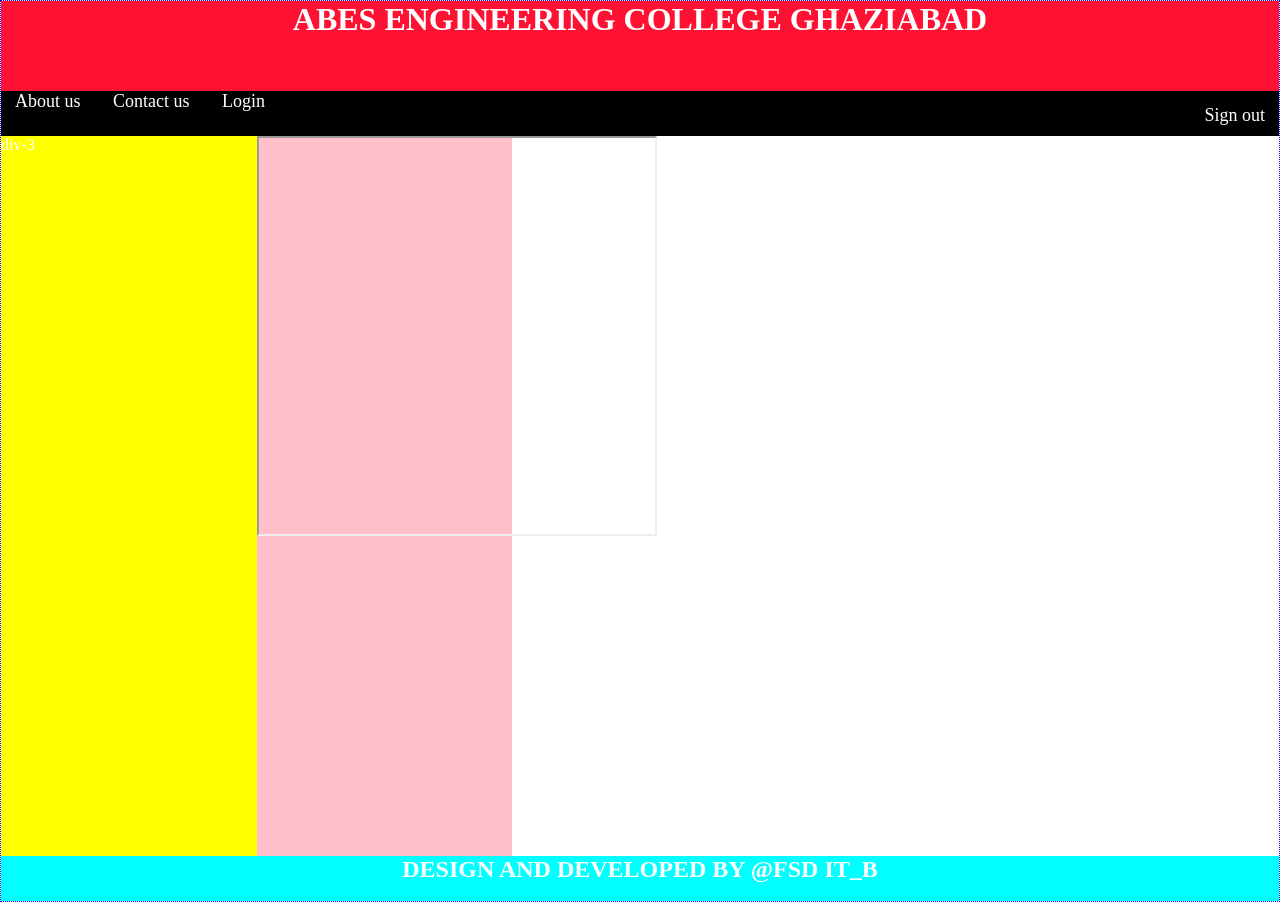
<file: HTML/flex1.html>
<!DOCTYPE html>
<html lang="en">
<head>
    <meta charset="UTF-8">
    <meta name="viewport" content="width=device-width, initial-scale=1.0">
    <title>ABES Main Page</title>
    <link rel="stylesheet" href="style.css">
</head>
<body>
    <div class="flex-container">
        <div class="header">
            <h1><center>ABES ENGINEERING COLLEGE GHAZIABAD</center></h1>
        </div>
        <div class="nav">
            <a href="#">About us </a>
            <a href="#">Contact us </a>
            <a href="/HTML/login.html">Login</a>
            <a href="#" style="float:right">Sign out </a>
        </div>
        <div class="left">div-3</div>
        <div class="right">
            <div class="right"><iframe name="right" width="400px" height="400px"></iframe></div>
        </div>
        <div class="footer">
           <h2><center>DESIGN AND DEVELOPED BY @FSD IT_B</center></h2>
        </div>
    </div>
    
</body>
</html>
</file>
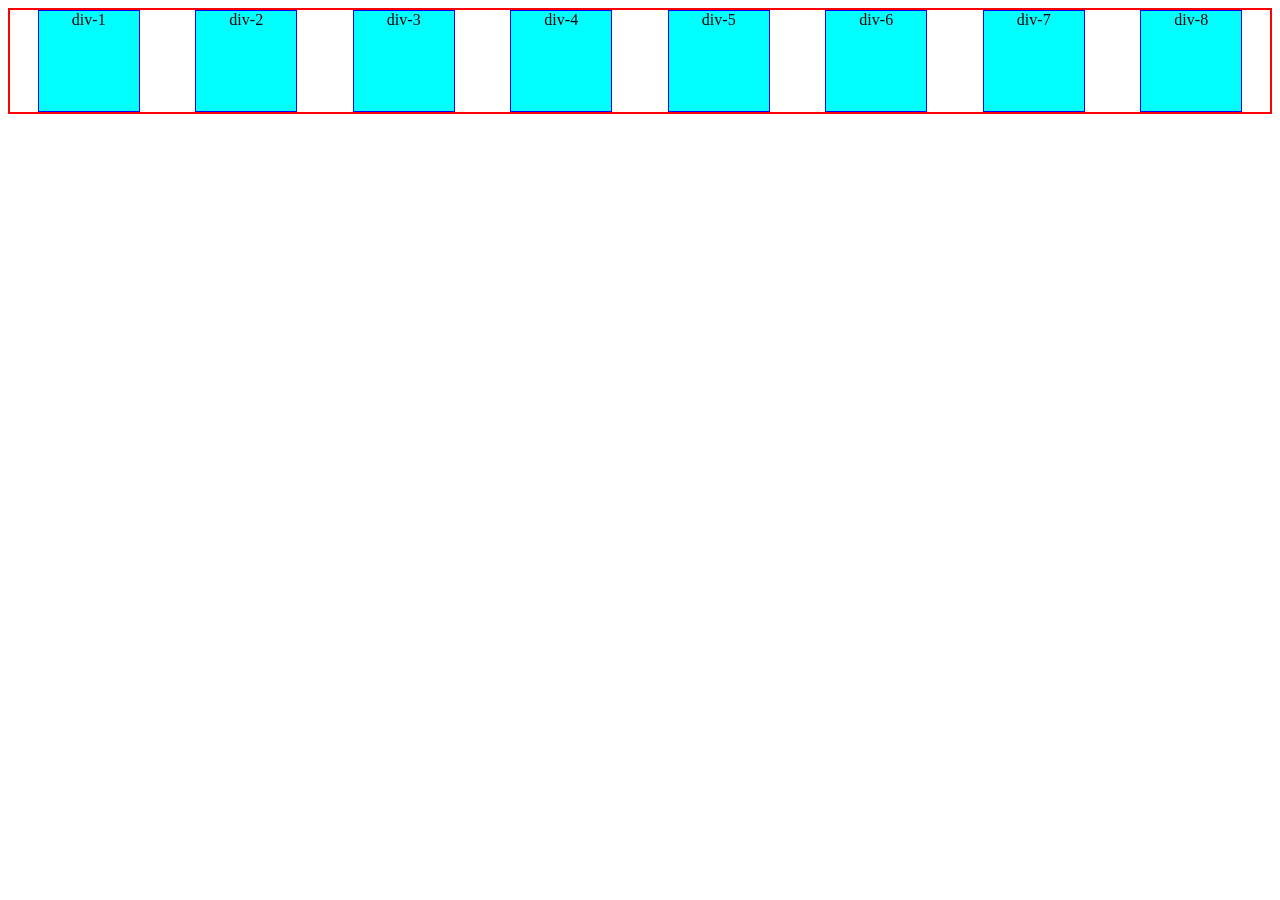
<file: HTML/flex_layout.html>
<!DOCTYPE html>
<html lang="en">
<head>
    <meta charset="UTF-8">
    <meta name="viewport" content="width=device-width, initial-scale=1.0">
    <title>Document</title>
    <style>
        .container{
            display: flex;
              /* flex-direction:coloumn; */
            flex-direction: row;
            border: 2px solid red;
            flex-wrap: wrap;
            justify-content: space-around;
            align-items: center;
          
        }
        .div{
            order: 1;
            text-align: center;
            width: 100px;
            height: 100px;
            background-color: aqua;
            color: black;
            border: 1px solid blue;
        }

    </style>
</head>
<body>
    <div class="container">
        <div class="div">div-1</div>
        <div class="div">div-2</div>
        <div class="div">div-3</div>
        <div class="div">div-4</div>
        <div class="div">div-5</div>
        <div class="div">div-6</div>
        <div class="div">div-7</div>
        <div class="div">div-8</div>
    </div>
</body>
</html>
</file>
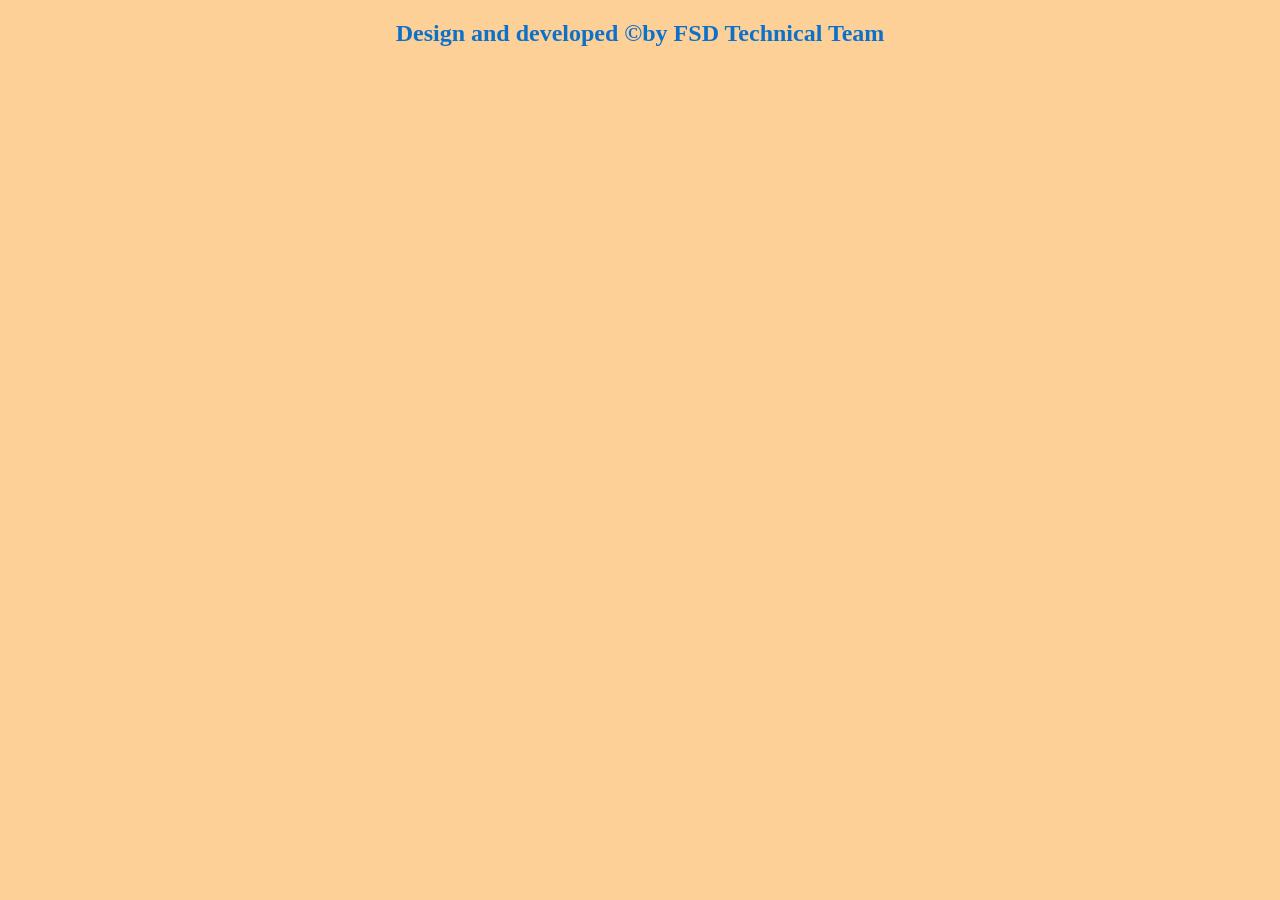
<file: HTML/footer.html>
<!DOCTYPE html>
<html lang="en">
<head>
    <meta charset="UTF-8">
    <meta name="viewport" content="width=device-width, initial-scale=1.0">
    <title>Footer</title>
</head>
<body bgcolor="#fdd098">
    <h2 style="color: rgb(13, 113, 201);"><center>Design and developed &copy;by FSD Technical Team</center></h2>
</body>
</html>
</file>
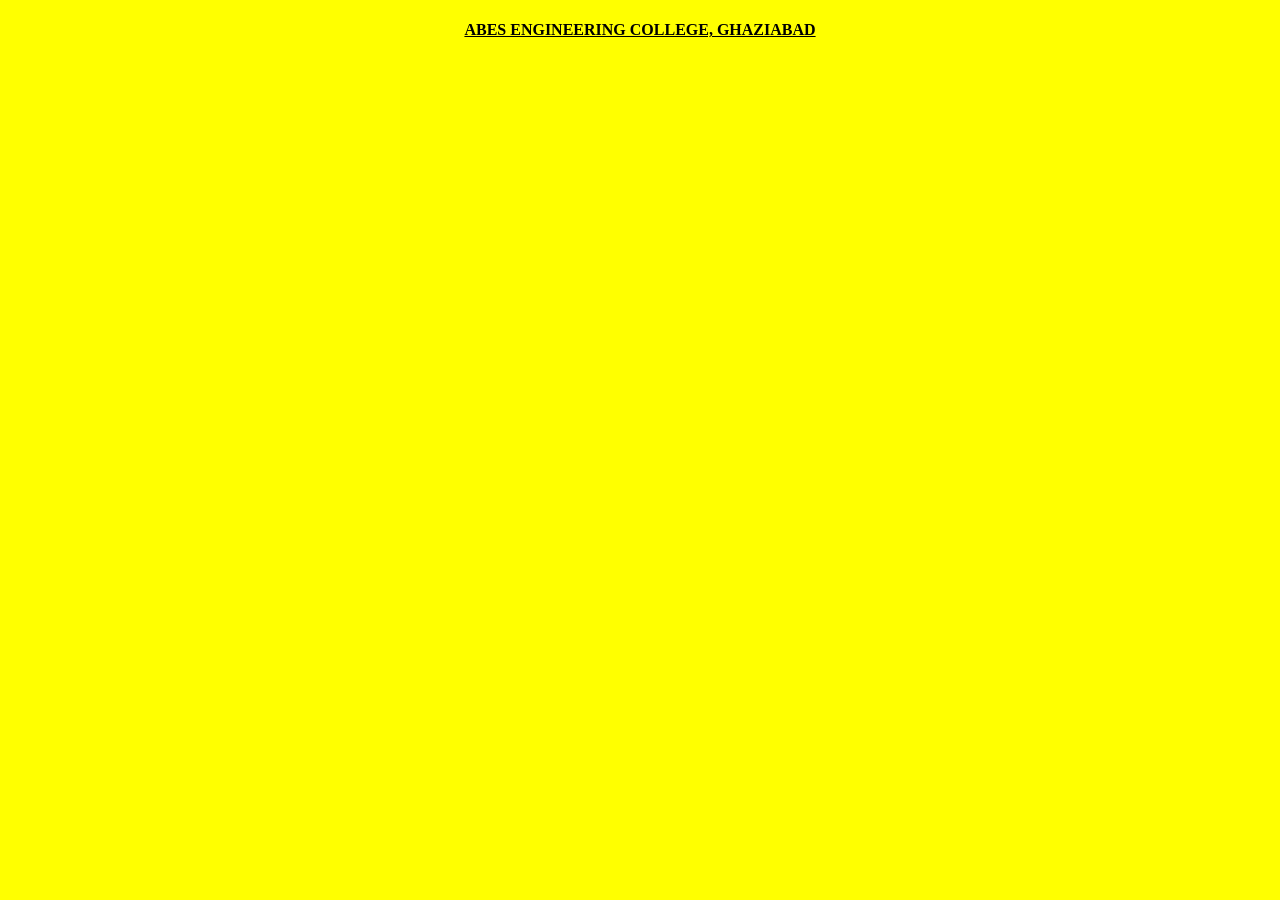
<file: HTML/header.html>
<!DOCTYPE html>
<html lang="en">
<head>
    <meta charset="UTF-8">
    <meta name="viewport" content="width=device-width, initial-scale=1.0">
    <title>Header page</title>
</head>
<body bgcolor="yellow">
    <h4><center><u>ABES ENGINEERING COLLEGE, GHAZIABAD</u></center></h4>
    
</body>
</html>
</file>
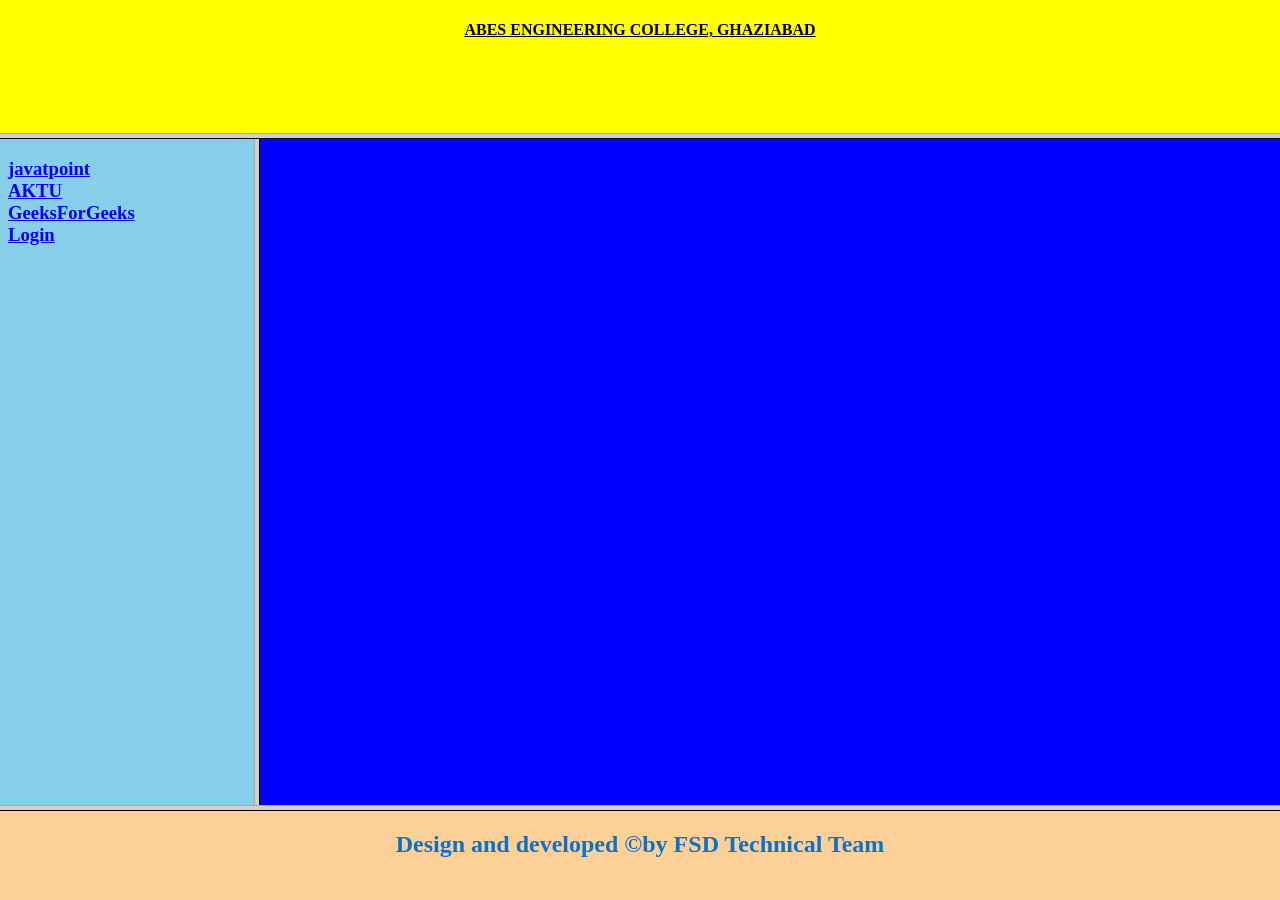
<file: HTML/layout.html>
<!DOCTYPE html>
<html lang="en">
<head>
    <meta charset="UTF-8">
    <meta name="viewport" content="width=device-width, initial-scale=1.0">
    <title>My First Web Page</title>
    <link rel="icon" type="image/x-icon" href="Abes.icon">
</head>
<frameset rows="15%,75%,*">
    <frame name="header" src="header.html"></frame>
    <frameset cols="20%,*">
        <frame name="left" src="links.html"></frame>
        <frame name="right" src="home.html"></frame>
    </frameset>
    <frame name="footer" src="footer.html"></frame>
</frameset>
</html>
</file>
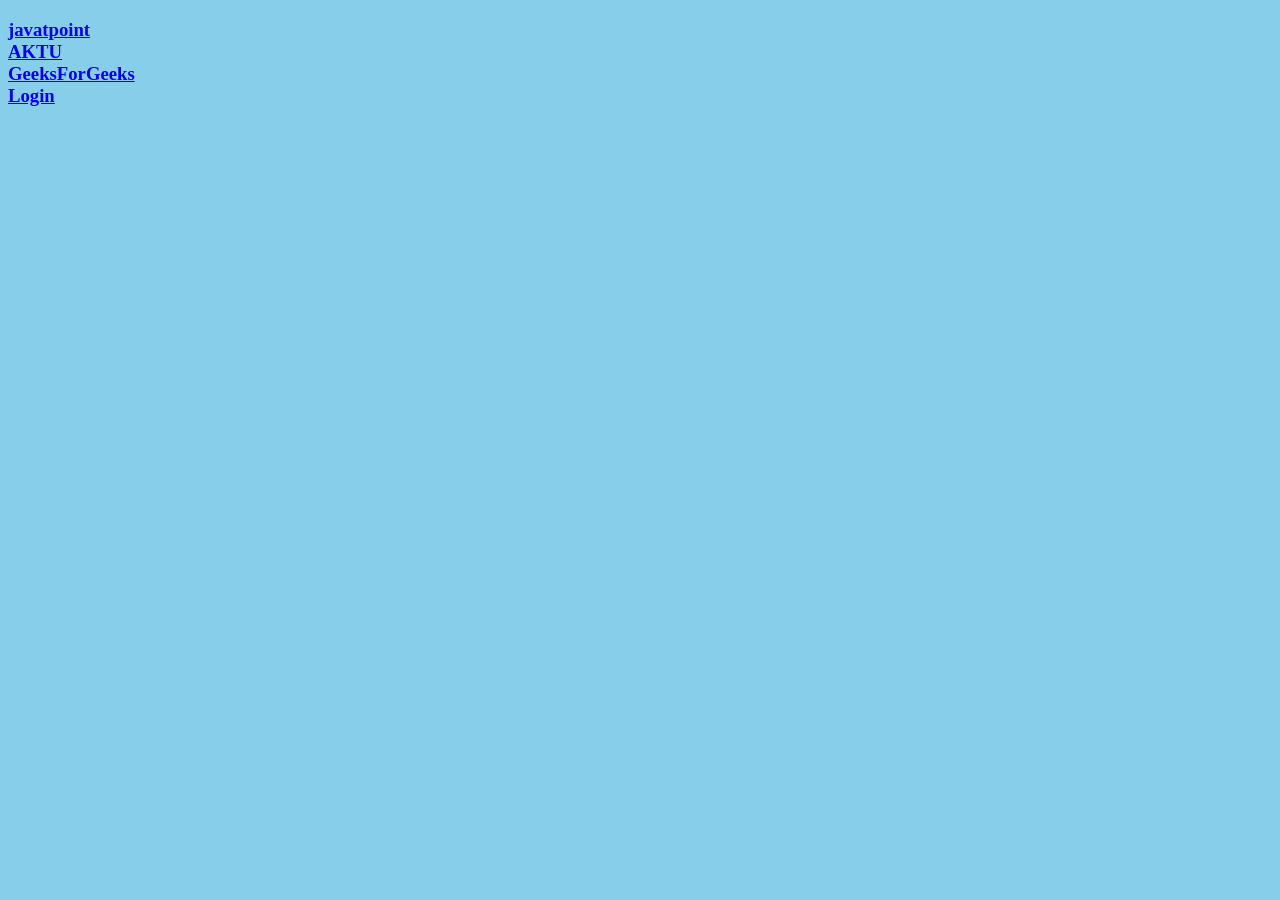
<file: HTML/links.html>
<!DOCTYPE html>
<html lang="en">
<head>
    <meta charset="UTF-8">
    <meta name="viewport" content="width=device-width, initial-scale=1.0">
    <title>Links</title>
    <link rel="icon" type="image/x-icon" href="Abes.ico">
</head>
<body bgcolor="skyblue">
    <h3>
    <a href="https://www.javatpoint.com" target="right">javatpoint</a><br/>
    <a href="https://aktu.ac.in/" target="right">AKTU</a><br/>
    <a href="https://www.geeksforgeeks.org" target="right">GeeksForGeeks</a><br/>
    <a href="login.html" target="right">Login</a>
    </h3>
    
</body>
</html>
</file>
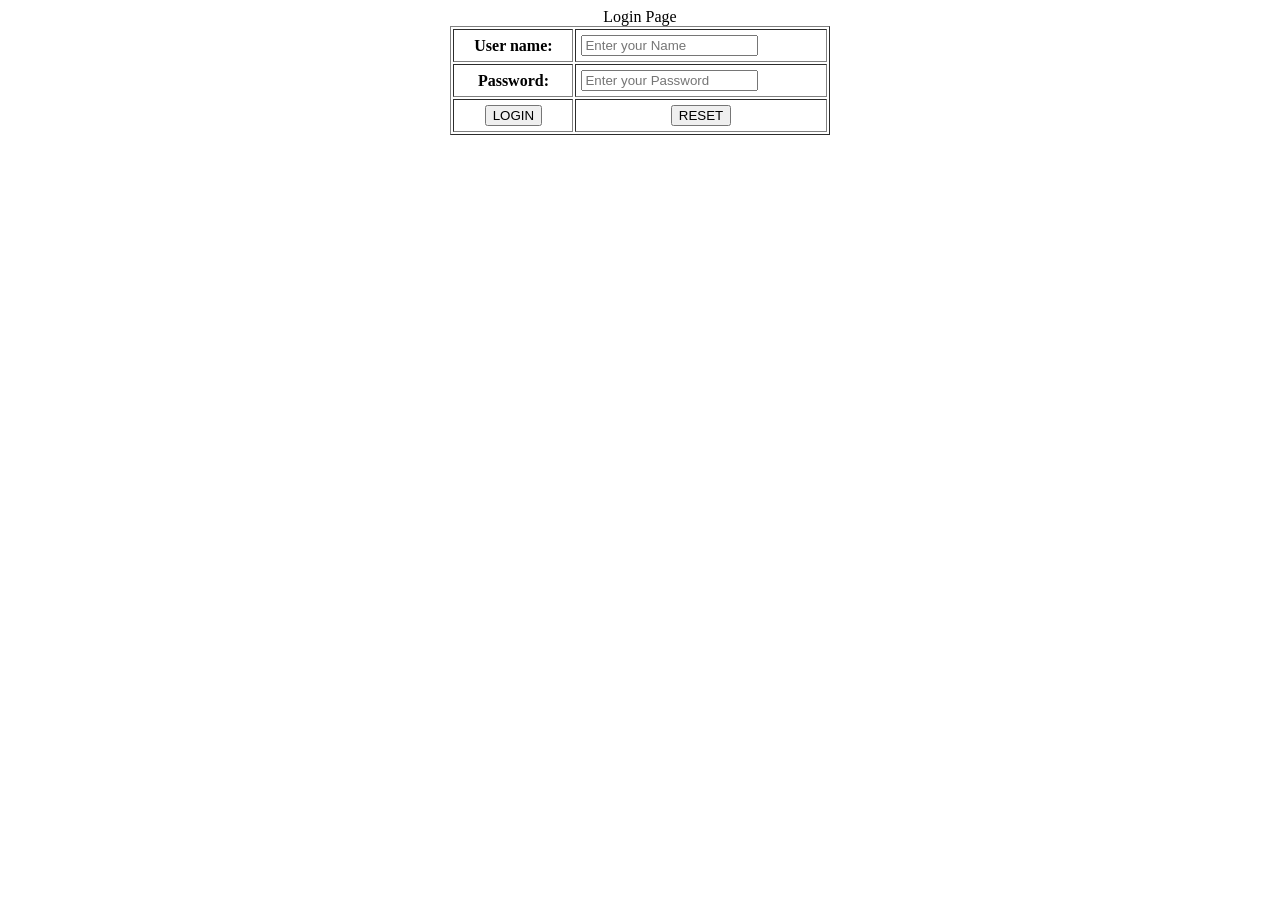
<file: HTML/login.html>
<!DOCTYPE html>
<html lang="en">
<head>
    <meta charset="UTF-8">
    <meta name="viewport" content="width=device-width, initial-scale=1.0">
    <title>login Page</title>
</head>
<body>
    <form name="login" method="post" action="#">
        <table border="1" width="30%" height="50%" align="center" cellpadding="5px">
            <caption>Login Page</caption>
            <tr>
                <th>User name:</th>
                <td><input type="text" name="unname" placeholder="Enter your Name"</td>
            </tr>
            <tr>
                <th>Password:</th>
                <td><input type="password" name="Pass" placeholder="Enter your Password"</td>
            </tr>
            <tr>
                <th><input type="submit" value="LOGIN"</th>
                <th><input type="reset" value="RESET"</th>
            </tr>
        </table>
    </form>
</body>
</html>
</file>
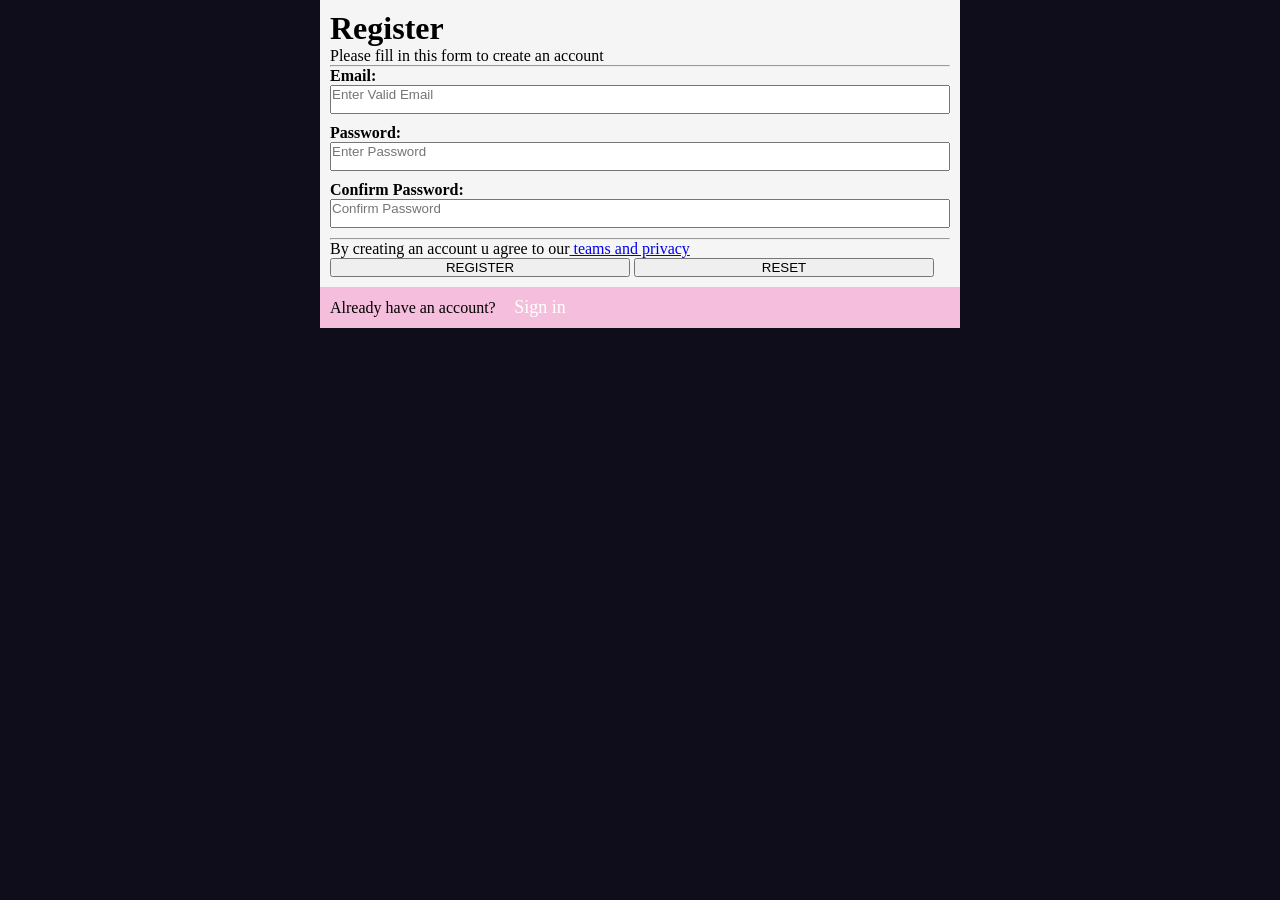
<file: HTML/register.html>
<!DOCTYPE html>
<html lang="en">
<head>
    <meta charset="UTF-8">
    <meta name="viewport" content="width=device-width, initial-scale=1.0">
    <title>Register Form</title>
    <link rel="stylesheet" href="style.css">
    <style>
        body{
            background-color: rgb(15, 12, 28);
            font-family: 'Times New Roman', Times, serif;
        }
        .container{
            background-color: whitesmoke;
            margin:auto;
            padding:10px;
            width:50%;
        }
        input[type="email"]{
            padding-bottom: 10px;
            margin-bottom: 10px;
            width:100%
        }
        input[type="Password"]{
            padding-bottom: 10px;
            margin-bottom: 10px;
            width:100%
        }
        input[type="Confirm Password"]{
            padding-bottom: 10px;
            margin-bottom: 10px;
            width:100%
        }
        .signin{
            background-color: rgb(245, 190,220);
            margin:auto;
            padding:10px;
            width:50%;
        }
        input[type="Password"]:focus{
            background-color: aqua;
        }
        input[type="email"]:focus{
            background-color: blueviolet;
        }
        input[type="submit"]:focus{
            background-color: aqua;
            color: red;
            margin: 10px;
            width: 40px;
            padding: 20px;
        }
        input[type="reset"]:focus{
            width:40%;
            margin:10px;
            background-color:aqua;
           color:yellow;
        }
        .but input{
            width: 300px;
        }
    </style>
</head>
<body>
    <div class="container">
    <h1>Register</h1>
    <p>Please fill in this form to create an account</p>
    <hr>
   <form name="regiter" method="post" action="/register">
     <label for="email">
        <b>Email:</b>
        <input type="email" placeholder="Enter Valid Email" id="email"> 
     </label>
     <label for="Password">
        <b>Password:</b>
        <input type="Password" placeholder="Enter Password" id="Password"> 
     </label>
     <label for="password">
        <b>Confirm Password:</b>
        <input type="Password" placeholder="Confirm Password" id="password"> 
     </label>
     <hr>
     <p> By creating an account u agree to our<a href="#"> teams and privacy</a> </p>
     <div class="but">
        <input type="submit" value="REGISTER"/>
        <input type="reset"  value="RESET"/>
     </div>
     
   </form>
   </div>
   <div class="signin">
     Already have an account?<a href="#"> Sign in</a>
   </div>
</body>
</html>
</file>
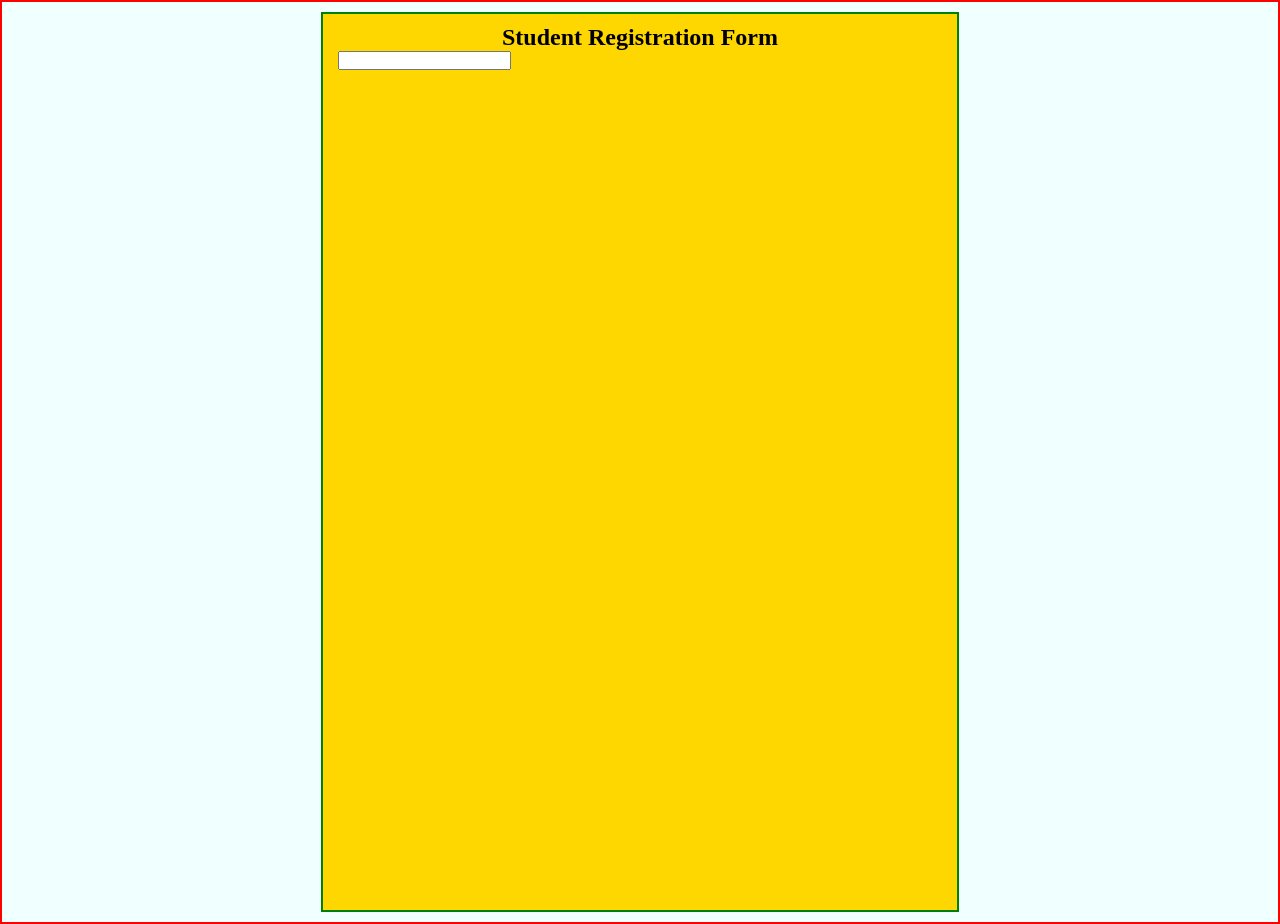
<file: HTML/student_registration.html>
<!DOCTYPE html>
<html lang="en">
<head>
    <meta charset="UTF-8">
    <meta name="viewport" content="width=device-width, initial-scale=1.0">
    <title>Student Registration</title>
    <link rel="stylesheet" href="regis-style.css">
</head>
<body>
    <div class="container">
        <div class="reg-form">
            <h2><center>Student Registration Form</center></h2>
            <form name="register" id="register" method="post" action="#" onsubmit="validate();">
                <input type="email"
            </form>
        </div>
    </div>
    <script src="stu-registration.js"></script>
</body>
</html>
</file>
<file: HTML/style.css>
*{
    margin: 0px;
    padding: 0px;
    box-sizing: border-box;
}

.flex-container{
    width: 100%;
    display: flex;
    border: 1px dotted blue;
    flex-direction: row;
    flex-wrap: wrap;
}
.header{
    width: 100%;
    height: 10vh;
    background-color: #ff1133;
    color: white;
}
.nav{
    width: 100%;
    height: 5vh;
    background-color: black;
    color: white;
}
div>a{
    color: white;
    text-decoration: none;
    font-size: 18px;
    padding: 14px 14px;
}
.left{
    width: 20%;
    height: 80vh;
    background-color: yellow;
    color: white;
}
.right{
    width: 20%;
    height: 80vh;
    background-color:pink;
    color: white;
}
.footer{
    width: 100%;
    height: 5vh;
    background-color: aqua;
    color: white;
}
</file>
<file: HTML/regis-style.css>
*{
    margin: 0px;
    padding: 0px;
    box-sizing: border-box;
}
.container{
    display: flex;
    flex-direction:row;
    background-color: azure;
    border: 2px solid red;
    align-items: center;
    justify-content: center;
}
.reg-form{
     margin: 10px 20px;
     padding: 10px 15px;
     width: 50%;
     min-height: 100vh;
     border: 2px solid green;
     background-color: gold;
}
</file>
